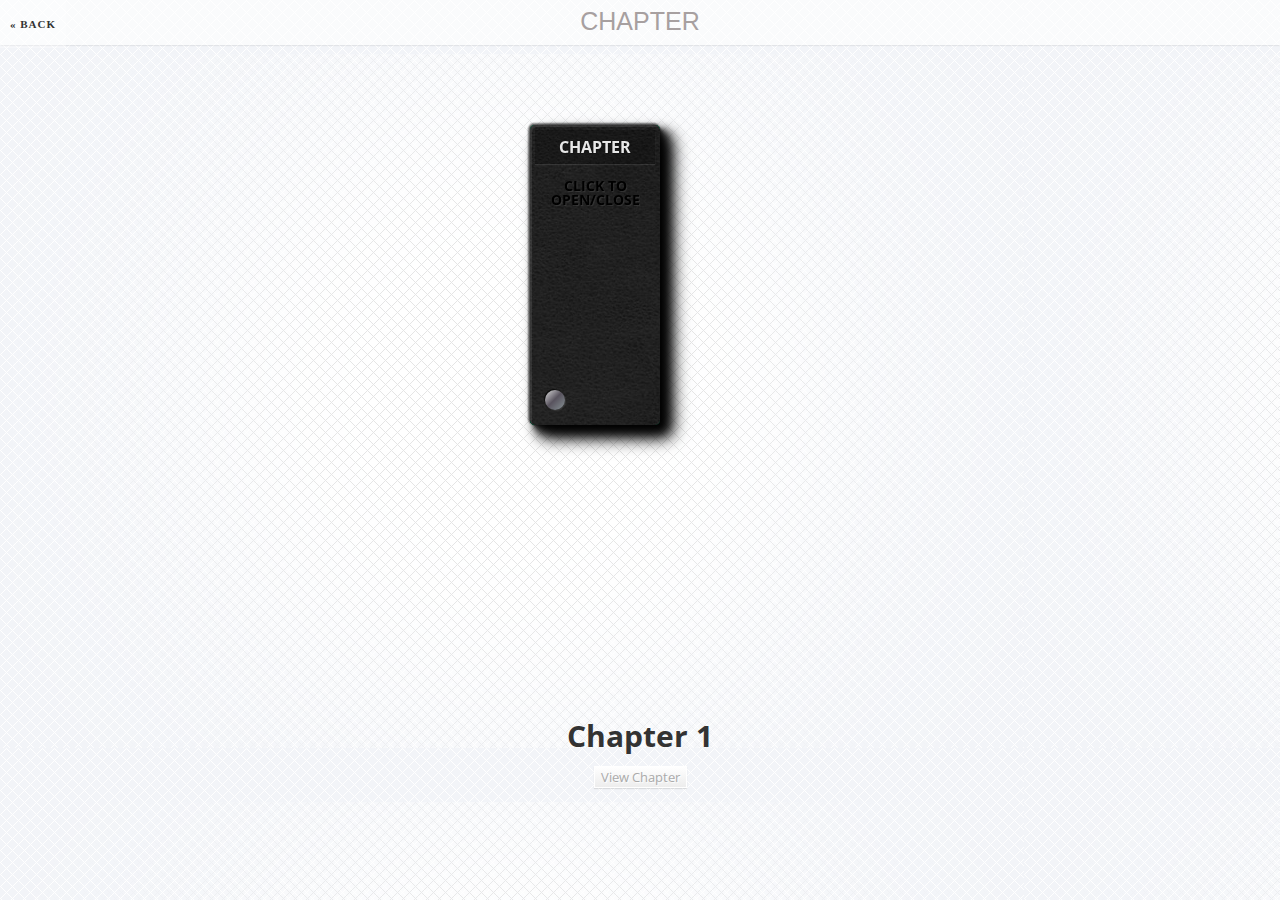
<file: chapter.html>
<!DOCTYPE html>
<html lang="en">
    <head>
		<meta charset="UTF-8" />
        <meta http-equiv="X-UA-Compatible" content="IE=edge,chrome=1"> 
        <title>Chapter</title>
        <meta name="viewport" content="width=device-width, initial-scale=1.0"> 
        <link rel="shortcut icon" href="../favicon.ico"> 
        <link rel="stylesheet" type="text/css" href="css/demo.css" />
        <link rel="stylesheet" type="text/css" href="css/style3.css" />
		<link href='http://fonts.googleapis.com/css?family=Open+Sans+Condensed:700,300,300italic' rel='stylesheet' type='text/css'>
		<script type="text/javascript" src="js/modernizr.custom.79639.js"></script> 
		<!--[if lte IE 8]><style>.main{display:none;} .support-note .note-ie{display:block;}</style><![endif]-->
		<script>
		window.onload = function() {
			$( ".safe" ).click(function() {
				var id = $(this).attr('id');
				$('#chaptername').text('Chapter ' + id);
			});
			
			
		}
		</script>
    </head>
    <body style="background-image:url('images/gallery/full/01/01Screen_bg.png');">
        <div class="container">
		
			<!-- Codrops top bar -->
            <div class="codrops-top clearfix">
                <a href="home.html">
                    <strong>&laquo; Back </strong>
                </a>
             <em class="chapter">Chapter</em>
            </div><!--/ Codrops top bar -->
			
			<header>
			
				
				
				
				
				
			</header>
			
			<section class="main">
			
				<div id="sb-container" class="sb-container">
				
					<div id="11" class="safe">
						<span class="sb-icon icon-flight"></span>
						<h4><span>Chapter 11</span></h4>											
					</div>	
					<div id="10" class="safe">
						<span class="sb-icon icon-flight"></span>
						<h4><span>Chapter 10</span></h4>											
					</div>
					<div id="9" class="safe">
						<span class="sb-icon icon-flight"></span>
						<h4><span>Chapter 9</span></h4>											
					</div>
					<div id="8" class="safe">
						<span class="sb-icon icon-flight"></span>
						<h4><span>Chapter 8</span></h4>										
					</div>
					<div id="7" class="safe">
						<span class="sb-icon icon-flight"></span>
						<h4><span>Chapter 7</span></h4>										
					</div>
					<div id="6" class="safe">
						<span class="sb-icon icon-flight"></span>
						<h4><span>Chapter 6</span></h4>											
					</div>
					<div id="5" class="safe">
						<span class="sb-icon icon-flight"></span>
						<h4><span>Chapter 5</span></h4>											
					</div>
					<div id="4" class="safe">
						<span class="sb-icon icon-flight"></span>
						<h4><span>Chapter 4</span></h4>											
					</div>
					<div id="3" class="safe">
						<span class="sb-icon icon-flight"></span>
						<h4><span>Chapter 3</span></h4>										
					</div>
					<div id="2" class="safe">
						<span class="sb-icon icon-flight"></span>
						<h4><span>Chapter 2</span></h4>											
					</div>
					<div id="1" class="safe">
						<span class="sb-icon icon-flight"></span>
						<h4><span>Chapter 1</span></h4>										
					</div>
					
					
					<div>
						<h4><span>CHAPTER</span></h4>
						<span class="sb-toggle">Click to open/close</span>
																
					</div>
					
					
				</div><!-- sb-container -->
				
			</section>
			
				<h1 id="chaptername" style="text-align:center;"><span>Chapter 1</span> </h1>
				
				<nav class="codrops-demos">
					<a id="view" href="chapterpdf.html">View Chapter</a>
					
				</nav>
        </div>
        <script type="text/javascript" src="http://ajax.googleapis.com/ajax/libs/jquery/1.8.3/jquery.min.js"></script>
		<script type="text/javascript" src="js/jquery.swatchbook.js"></script>
		<script type="text/javascript">
			$(function() {
			
				$( '#sb-container' ).swatchbook( {
					// number of degrees that is between each item
					angleInc : 15,
					neighbor : 5,
					// if it should be closed by default
					initclosed : true,
					// index of the element that when clicked, triggers the open/close function
					// by default there is no such element
					closeIdx : 11
				} );
			
			});
		</script>
    </body>
</html>
</file>
<file: css/demo.css>
@font-face {
  font-family: 'icons';
  src: url("font/icons.eot");
  src: url(".font/icons.eot?#iefix") format('embedded-opentype'), url("font/icons.woff") format('woff'), url("font/icons.ttf") format('truetype'), url("font/icons.svg#icons") format('svg');
  font-weight: normal;
  font-style: normal;
}

*,
*:after,
*:before {
	-webkit-box-sizing: border-box;
	-moz-box-sizing: border-box;
	box-sizing: border-box;
	padding: 0;
	margin: 0;
}

/* Clearfix hack by Nicolas Gallagher: http://nicolasgallagher.com/micro-clearfix-hack/ */
.clearfix:before,
.clearfix:after {
    content: " "; /* 1 */
    display: table; /* 2 */
}

.clearfix:after {
    clear: both;
}

.clearfix {
    *zoom: 1;
}

body{
	font-family: 'Open Sans Condensed','Arial Narrow', serif;
	background: #ddd url(../images/egg_shell.jpg) repeat top left;
	font-weight: 400;
	font-size: 15px;
	color: #333;
	overflow: scroll;
	overflow-x: hidden;
}
a{
	color: #555;
	text-decoration: none;
}
.container{
	width: 100%;
	position: relative;
}
.clr{
	clear: both;
	padding: 0;
	height: 0;
	margin: 0;
}
.main{
	width: 1000px;
	height: 620px;
	overflow: hidden;
	margin: 0 auto;
	position: relative;
}
.container > header{
	margin: 10px;
	padding: 20px 10px 10px 10px;
	position: relative;
	display: block;
	text-shadow: 1px 1px 1px rgba(0,0,0,0.2);
    text-align: center;
}
.container > header h1{
	font-size: 36px;
	line-height: 36px;
	margin: 0;
	position: relative;
	font-weight: 300;
	color: #524f4e;
	text-shadow: 1px 1px 1px rgba(255,255,255,0.7);
}
.container > header h1 span{
	font-weight: 700;
}
.container > header h2{
	font-size: 14px;
	font-weight: 300;
	margin: 0;
	padding: 15px 0 5px 0;
	color: #888;
	font-family: Cambria, Georgia, serif;
	font-style: italic;
	text-shadow: 1px 1px 1px rgba(255,255,255,0.9);
}
/* Header Style */
.codrops-top{
	line-height: 48px;
	font-size: 11px;
	background: #fff;
	background: rgba(255, 255, 255, 0.6);
	text-transform: uppercase;
	z-index: 9999;
	position: relative;
	font-family: Cambria, Georgia, serif;
	box-shadow: 1px 0px 2px rgba(0,0,0,0.2);
}
.codrops-top a{
	padding: 0px 10px;
	letter-spacing: 1px;
	color: #333;
	display: inline-block;
}
.codrops-top a:hover{
	background: rgba(255,255,255,0.3);
}
.codrops-top span.right{
	float: right;
}
.codrops-top span.right a{
	float: left;
	display: block;
}
/* Demo Buttons Style */
.codrops-demos{
    text-align:center;
	display: block;
	line-height: 30px;
	padding: 5px 0px;
}
.codrops-demos a{
    display: inline-block;
	margin: 0px 4px;
	padding: 0px 6px;
	color: #aaa;
	line-height: 20px;	
	font-size: 13px;
	text-shadow: 1px 1px 1px #fff;
	border: 1px solid #fff;
	background: #ffffff; /* Old browsers */
	background: -moz-linear-gradient(top, #ffffff 0%, #f6f6f6 47%, #ededed 100%); /* FF3.6+ */
	background: -webkit-gradient(linear, left top, left bottom, color-stop(0%,#ffffff), color-stop(47%,#f6f6f6), color-stop(100%,#ededed)); /* Chrome,Safari4+ */
	background: -webkit-linear-gradient(top, #ffffff 0%,#f6f6f6 47%,#ededed 100%); /* Chrome10+,Safari5.1+ */
	background: -o-linear-gradient(top, #ffffff 0%,#f6f6f6 47%,#ededed 100%); /* Opera 11.10+ */
	background: -ms-linear-gradient(top, #ffffff 0%,#f6f6f6 47%,#ededed 100%); /* IE10+ */
	background: linear-gradient(top, #ffffff 0%,#f6f6f6 47%,#ededed 100%); /* W3C */
	filter: progid:DXImageTransform.Microsoft.gradient( startColorstr='#ffffff', endColorstr='#ededed',GradientType=0 ); /* IE6-9 */
	box-shadow: 0 1px 1px rgba(0, 0, 0, 0.1);
}
.codrops-demos a:hover{
	color: #333;
	background: #fff;
}
.codrops-demos a:active{
	background: #fff;
}
.codrops-demos a.current-demo,
.codrops-demos a.current-demo:hover{
	background: #f0f0f0;
	border-color: #d9d9d9;
	color: #aaa;
	box-shadow: 0 1px 1px rgba(255,255,255,0.7);
	filter: progid:DXImageTransform.Microsoft.gradient( startColorstr='#f6f6f6', endColorstr='#f6f6f6',GradientType=0 ); /* IE6-9 */
}
.support-note span{
	color: #ac375d;
	font-size: 16px;
	display: none;
	font-weight: bold;
	text-align: center;
	padding: 5px 0;
}
.no-cssanimations .support-note span.no-cssanimations,
.no-csstransforms .support-note span.no-csstransforms,
.no-csstransforms3d .support-note span.no-csstransforms3d,
.no-csstransitions .support-note span.no-csstransitions{
	display: block;
}
</file>
<file: css/style3.css>
@font-face {
  font-family: 'icons';
  src: url("font/icons.eot");
  src: url(".font/icons.eot?#iefix") format('embedded-opentype'), url("font/icons.woff") format('woff'), url("font/icons.ttf") format('truetype'), url("font/icons.svg#icons") format('svg');
  font-weight: normal;
  font-style: normal;
}

*,
*:after,
*:before {
	-webkit-box-sizing: border-box;
	-moz-box-sizing: border-box;
	box-sizing: border-box;
	padding: 0;
	margin: 0;
}

/* Clearfix hack by Nicolas Gallagher: http://nicolasgallagher.com/micro-clearfix-hack/ */
.clearfix:before,
.clearfix:after {
    content: " "; /* 1 */
    display: table; /* 2 */
}

.clearfix:after {
    clear: both;
}

.clearfix {
    *zoom: 1;
}

.sb-container {
	position: relative;
	width: 500px;
	height: 400px;
	margin: 30px 11% 0 auto;
}

.chapter{
font-family: 'Lato', sans-serif;
font-size: 25px;
text-transform: uppercase;
font-weight: 400;
color: #A7A0A0;
display: block;
width: 100%;
text-align: center;
font-style: normal;
margin-top: -51px;
}

.sb-container div {
    position: absolute;
	top: 0;
	left: 0; 
	width: 130px;
	background: #fff;
	height: 300px;
	border-radius: 5px;
	box-shadow: -1px -1px 3px rgba(0,0,0,0.1);
	cursor: pointer;
	text-align: center;
		
	-webkit-transform-origin: 25% 90%;
	-moz-transform-origin: 25% 90%;
	-o-transform-origin: 25% 90%;
	-ms-transform-origin: 25% 90%;
	transform-origin: 25% 90%;
	
	-webkit-backface-visibility: hidden;
	-moz-backface-visibility: hidden;
	-ms-backface-visibility: hidden;
	-o-backface-visibility: hidden;
	backface-visibility: hidden;
	
	-webkit-tap-highlight-color: rgba(0,0,0,0);
}

.sb-container div:nth-child(1){
	background-color: #008253;
	box-shadow: -1px -1px 3px rgba(0,0,0,0.1), 1px 1px 1px rgba(0,0,0,0.1), inset 0 3px 0 rgba(255, 255, 255, 0.2);
}

.sb-container div:nth-child(2){
	background-color: #008253;
	box-shadow: -1px -1px 3px rgba(0,0,0,0.1), 2px 2px 1px rgba(0,0,0,0.1), inset 0 3px 0 rgba(255, 255, 255, 0.2);
}

.sb-container div:nth-child(3){
	background-color: #008253;
	box-shadow: -1px -1px 3px rgba(0,0,0,0.1), 3px 3px 2px rgba(0,0,0,0.2), inset 0 3px 0 rgba(255, 255, 255, 0.2);
}

.sb-container div:nth-child(4){
	background-color: #008253;
	box-shadow: -1px -1px 3px rgba(0,0,0,0.1), 4px 4px 4px rgba(0,0,0,0.2), inset 0 3px 0 rgba(255, 255, 255, 0.2);
}

.sb-container div:nth-child(5){
	background-color: #008253;
	box-shadow: -1px -1px 3px rgba(0,0,0,0.1), 5px 5px 6px rgba(0,0,0,0.3), inset 0 3px 0 rgba(255, 255, 255, 0.2);
}

.sb-container div:nth-child(6){
	background-color: #008253;
	box-shadow: -1px -1px 3px rgba(0,0,0,0.1), 6px 6px 8px rgba(0,0,0,0.3), inset 0 3px 0 rgba(255, 255, 255, 0.2);
}

.sb-container div:nth-child(7){
	background-color: #008253;
	box-shadow: -1px -1px 3px rgba(0,0,0,0.1), 7px 7px 10px rgba(0,0,0,0.4), inset 0 3px 0 rgba(255, 255, 255, 0.2);
}

.sb-container div:nth-child(8){
	background-color: #008253;
	box-shadow: -1px -1px 3px rgba(0,0,0,0.1), 8px 8px 12px rgba(0,0,0,0.4), inset 0 3px 0 rgba(255, 255, 255, 0.2);
}

.sb-container div:nth-child(9){
	background-color: #008253;
	box-shadow: -1px -1px 3px rgba(0,0,0,0.1), 9px 9px 14px rgba(0,0,0,0.4), inset 0 3px 0 rgba(255, 255, 255, 0.2);
}

.sb-container div:nth-child(10){
	background-color: #008253;
	box-shadow: -1px -1px 3px rgba(0,0,0,0.1), 10px 10px 16px rgba(0,0,0,0.4), inset 0 3px 0 rgba(255, 255, 255, 0.2);
}

.sb-container div:nth-child(11){
	background-color: #008253;
	box-shadow: -1px -1px 3px rgba(0,0,0,0.1), 11px 11px 18px rgba(0,0,0,0.4), inset 0 3px 0 rgba(255, 255, 255, 0.2);
}

.sb-container div:last-child{
	background: #111 url(../images/dark_leather.jpg) repeat center center;
	box-shadow: 
		-1px -1px 3px rgba(0,0,0,0.2),
		12px 12px 20px rgba(0,0,0,0.6),
		inset 2px 2px 0 rgba(255, 255, 255, 0.1);
}

.sb-container div:last-child:after{
	content: '';
	position: absolute;
	bottom: 15px;
	left: 15px;
	width: 20px;
	height: 20px;
	border-radius: 50%;
	background: #dddddd;
	background: -moz-linear-gradient(-45deg, #dddddd 0%, #58535e 48%, #889396 100%);
	background: -webkit-gradient(linear, left top, right bottom, color-stop(0%,#dddddd), color-stop(48%,#58535e), color-stop(100%,#889396));
	background: -webkit-linear-gradient(-45deg, #dddddd 0%,#58535e 48%,#889396 100%);
	background: -o-linear-gradient(-45deg, #dddddd 0%,#58535e 48%,#889396 100%);
	background: -ms-linear-gradient(-45deg, #dddddd 0%,#58535e 48%,#889396 100%);
	background: linear-gradient(135deg, #dddddd 0%,#58535e 48%,#889396 100%);
	filter: progid:DXImageTransform.Microsoft.gradient( startColorstr='#dddddd', endColorstr='#889396',GradientType=1 );
	box-shadow: -1px -1px 1px rgba(0,0,0,0.7), 1px 1px 1px rgba(255,255,255,0.1);
}

.sb-container div h4{
	color: rgba(255,255,255,0.9);
	text-shadow: 1px 1px 1px rgba(0,0,0,0.2);
	font-weight: 700;
	font-size: 16px;
	text-transform: uppercase;
	border-top: 1px dashed rgba(0,0,0,0.1);
	border-bottom: 1px dashed rgba(0,0,0,0.1);
	margin: 5px;
	padding: 5px;
	-webkit-touch-callout: none;
	-webkit-user-select: none;
	-khtml-user-select: none;
	-moz-user-select: none;
	-ms-user-select: none;
	user-select: none;
}

.sb-container div:last-child h4{
	background: rgba(0,0,0,0.2);
	box-shadow: 0 1px 1px rgba(255,255,255,0.1);
}

.sb-container div:last-child h5{
	font-size: 50px;
	white-space: nowrap;
	text-align: left;
	margin: 0;
	padding: 0;
	position: absolute;
	line-height: 50px;
	top: 0px;
	left: 0px;
	color: #000;
	text-shadow: -1px -1px 1px rgba(255,255,255,0.1);
	text-transform: uppercase;
	
	-webkit-transform: rotate(-90deg) translateX(-157%) translateY(73px);
	-moz-transform: rotate(-90deg) translateX(-157%) translateY(73px);
	-o-transform: rotate(-90deg) translateX(-157%) translateY(73px);
	-ms-transform: rotate(-90deg) translateX(-157%) translateY(73px);
	transform: rotate(-90deg) translateX(-157%) translateY(73px);
	
	-webkit-transform-origin: 0 0;
	-moz-transform-origin: 0 0;
	-o-transform-origin: 0 0;
	-ms-transform-origin: 0 0;
	transform-origin: 0 0;
	
	-webkit-touch-callout: none;
	-webkit-user-select: none;
	-khtml-user-select: none;
	-moz-user-select: none;
	-ms-user-select: none;
	user-select: none;
}

span.sb-toggle{
	padding: 5px;
	margin: 10px;
	display: block;
	color: #000;
	font-size: 14px;
	font-weight: 700;
	text-transform: uppercase;
	line-height: 14px;
	text-shadow: 1px 1px 1px rgba(255,255,255,0.1);
	text-align: center;
}

span.sb-icon{
	display: block;
	height: 70px;
	width: 70px;
	margin: 20px auto;
	-webkit-touch-callout: none;
	-webkit-user-select: none;
	-khtml-user-select: none;
	-moz-user-select: none;
	-ms-user-select: none;
	user-select: none;
}

span.sb-icon:before {
	font-family: 'icons';
	font-style: normal;
	font-weight: normal;
	speak: none;
	display: block;
	text-decoration: inherit;
	text-align: center;
	text-shadow: 1px 1px 1px rgba(127, 127, 127, 0.3); 
	line-height: 64px;
	width: 100%;
	font-size: 60px;
	color: #000;
	text-shadow: 0 0 1px #000;

}

.icon-cog:before { content: '\35'; } /* '5' */
.icon-flight:before { content: '\37'; } /* '7' */
.icon-eye:before { content: '\34'; } /* '4' */
.icon-install:before { content: '\39'; } /* '9' */
.icon-bag:before { content: '\36'; } /* '6' */
.icon-globe:before { content: '\38'; } /* '8' */
.icon-picture:before { content: '\32'; } /* '2' */
.icon-video:before { content: '\30'; } /* '0' */
.icon-download:before { content: '\41'; } /* 'A' */
.icon-mobile:before { content: '\42'; } /* 'B' */
.icon-camera:before { content: '\33'; } /* '3' */
</file>
